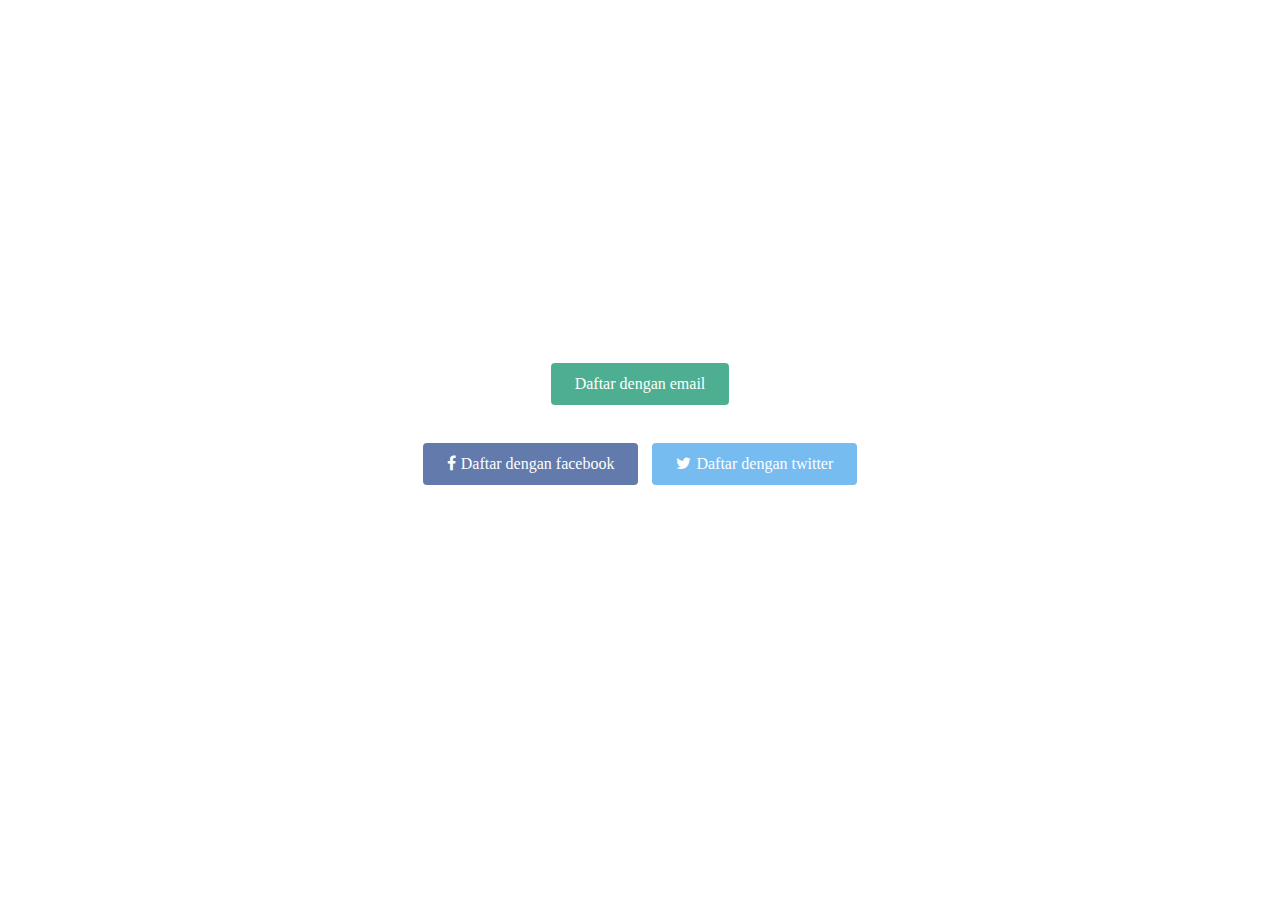
<file: page1/index.html>
<!DOCTYPE html>
<html>
  <head>
    <meta charset="utf-8">
    <title>Progate</title>
    <link rel="stylesheet" href="stylesheet.css">
    <!-- Unduh Font Awesome dibawah -->
    <link rel="stylesheet" href="//maxcdn.bootstrapcdn.com/font-awesome/4.3.0/css/font-awesome.min.css">
  </head>
  <body>
    <!-- Ketik code Anda dibawah -->
    
    
    <div class="wrapper-atas">
      <div class="container">
        <h1>BELAJAR CODING</h1>
        <h1>BELAJAR MENJADI LEBIH KREATIF.</h1>
       <p>Progate adalah platform online untuk belajar coding.</p>
        <p>Kami menawarkan lingkungan pemograman yang lengkap untuk mempermudah Anda memulai.</p>
        
        <div class="btn-wrapper">
          <a href="#" class="btn daftar">Daftar dengan email</a>
          <p>atau</p>
          <a href="#" class="btn facebook"><span class="fa fa-facebook"></span>Daftar dengan facebook</a>
          <a href="#" class="btn twitter"><span class="fa fa-twitter"></span>Daftar dengan twitter</a>
        </div>
        
      </div>
    </div>
    
  </body>
</html>
</file>
<file: page1/stylesheet.css>
/* Reset CSS (JANGAN DIHAPUS) */
html, body,
ul, ol, li,
h1, h2, h3, h4, h5, h6, p, div {
  margin: 0;
  padding: 0;
}

body {
  font-family: "Lucida Grande";
}

li {
  list-style: none;
}

a {
  text-decoration: none;
}

/* Ketik code Anda dibawah */
.container {
  width: 1170px;
  padding: 0 15px;
  margin: 0 auto;
}

.wrapper-atas {
  padding: 180px 0 100px 0;
  background-image: url(https://prog-8.com/images/html/advanced/top_en.png);
  background-size: cover;
  color: white;
  text-align: center;
}

.wrapper-atas h1 {
  opacity: 0.7;
  font-size: 45px;
  letter-spacing: 5px;
  margin-bottom: 10px;
}

.wrapper-atas p {
  opacity: 0.7;
  margin-bottom: 3px;
}

.btn-wrapper {
  margin: 20px 0;
}

.btn-wrapper p {
  margin: 10px 0;
}

.daftar {
  background-color: #239b76;
}

.facebook {
  background-color: #3b5998;
  margin-right: 10px;
}

.twitter {
  background-color: #55acee;
}

.btn {
  padding: 12px 24px;
  color: white;
  display: inline-block;
  opacity: 0.8;
  border-radius: 4px;
}

.btn:hover {
  opacity: 1;
}

.fa {
  margin-right: 5px;
}
</file>
